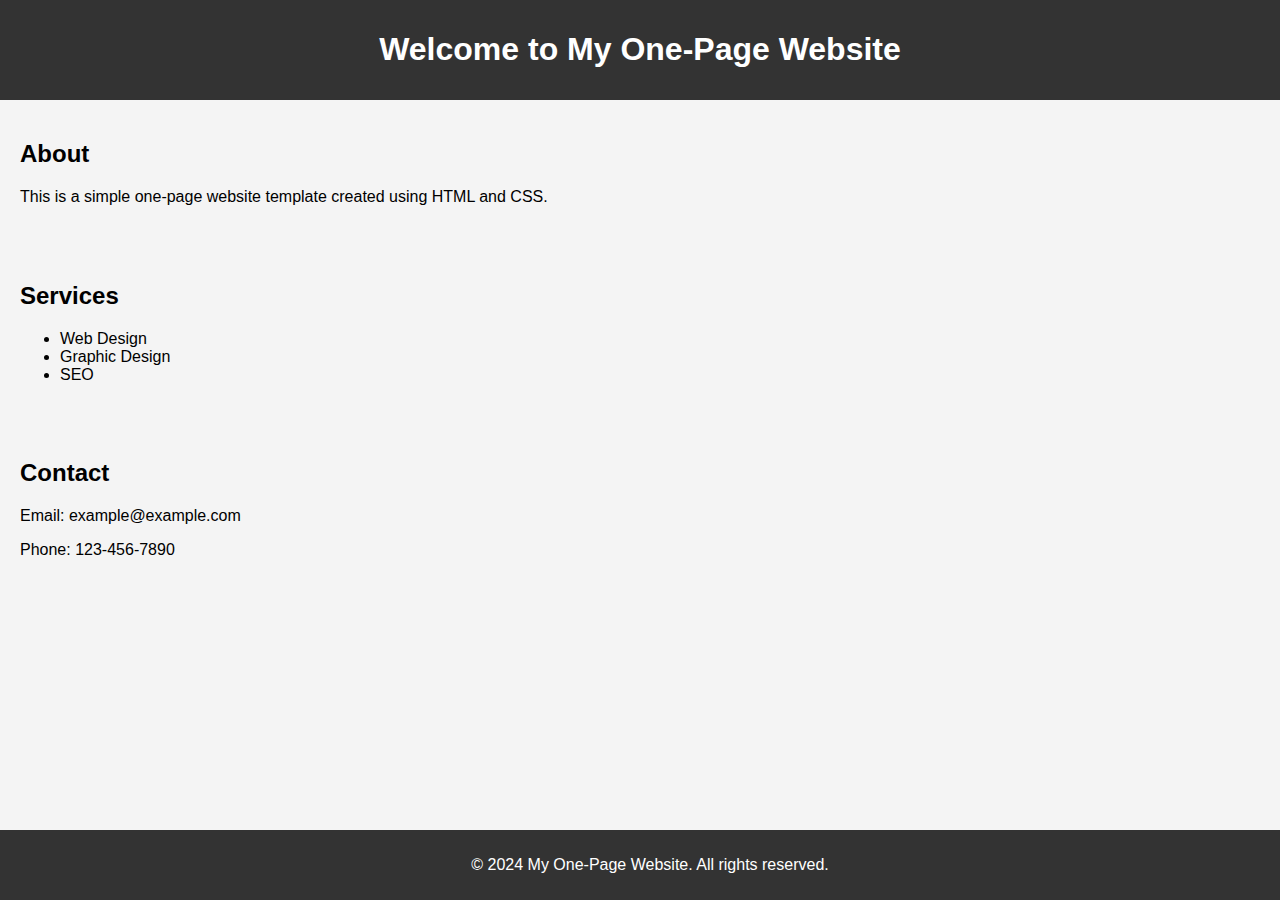
<file: index.html>
<!DOCTYPE html>
<html lang="en">
<head>
    <meta charset="UTF-8">
    <meta name="viewport" content="width=device-width, initial-scale=1.0">
    <title>My One-Page Website</title>
    <style>
        body {
            font-family: Arial, sans-serif;
            margin: 0;
            padding: 0;
            background-color: #f4f4f4;
        }
        header {
            background-color: #333;
            color: #fff;
            padding: 10px;
            text-align: center;
        }
        section {
            padding: 20px;
        }
        footer {
            background-color: #333;
            color: #fff;
            padding: 10px;
            text-align: center;
            position: fixed;
            bottom: 0;
            width: 100%;
        }
    </style>
</head>
<body>
    <header>
        <h1>Welcome to My One-Page Website</h1>
    </header>
    <section>
        <h2>About</h2>
        <p>This is a simple one-page website template created using HTML and CSS.</p>
    </section>
    <section>
        <h2>Services</h2>
        <ul>
            <li>Web Design</li>
            <li>Graphic Design</li>
            <li>SEO</li>
        </ul>
    </section>
    <section>
        <h2>Contact</h2>
        <p>Email: example@example.com</p>
        <p>Phone: 123-456-7890</p>
    </section>
    <footer>
        <p>&copy; 2024 My One-Page Website. All rights reserved.</p>
    </footer>
</body>
</html>
</file>
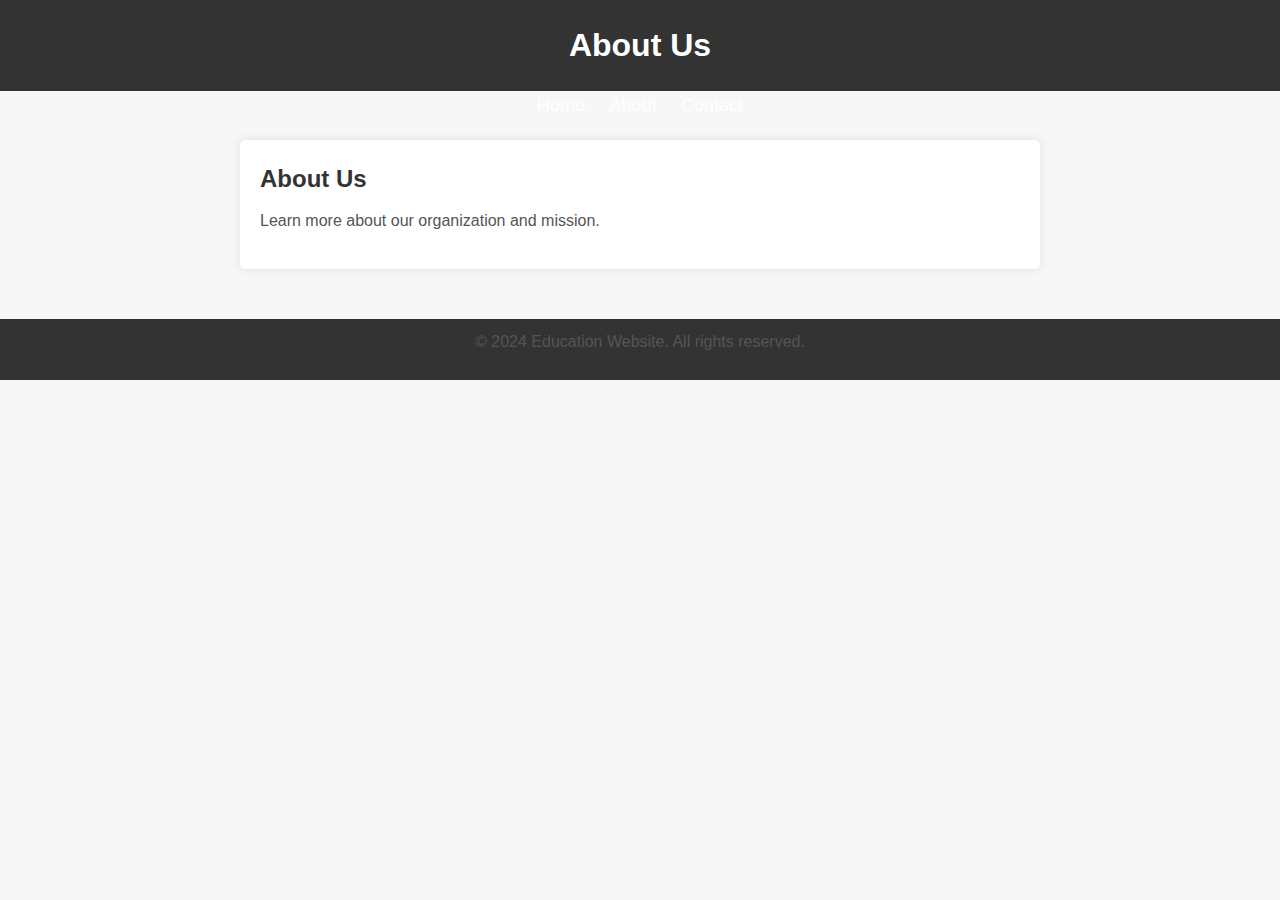
<file: about.html>
<!DOCTYPE html>
<html lang="en">
<head>
    <meta charset="UTF-8">
    <meta name="viewport" content="width=device-width, initial-scale=1.0">
    <title>About | Education Website</title>
    <link rel="stylesheet" href="styles.css">
</head>
<body>
    <header>
        <h1>About Us</h1>
    </header>
    <nav>
        <ul>
            <li><a href="index.html">Home</a></li>
            <li><a href="about.html">About</a></li>
            <li><a href="contact.html">Contact</a></li>
        </ul>
    </nav>
    <main>
        <section id="about">
            <h2>About Us</h2>
            <p>Learn more about our organization and mission.</p>
        </section>
    </main>
    <footer>
        <p>&copy; 2024 Education Website. All rights reserved.</p>
    </footer>
</body>
</html>
</file>
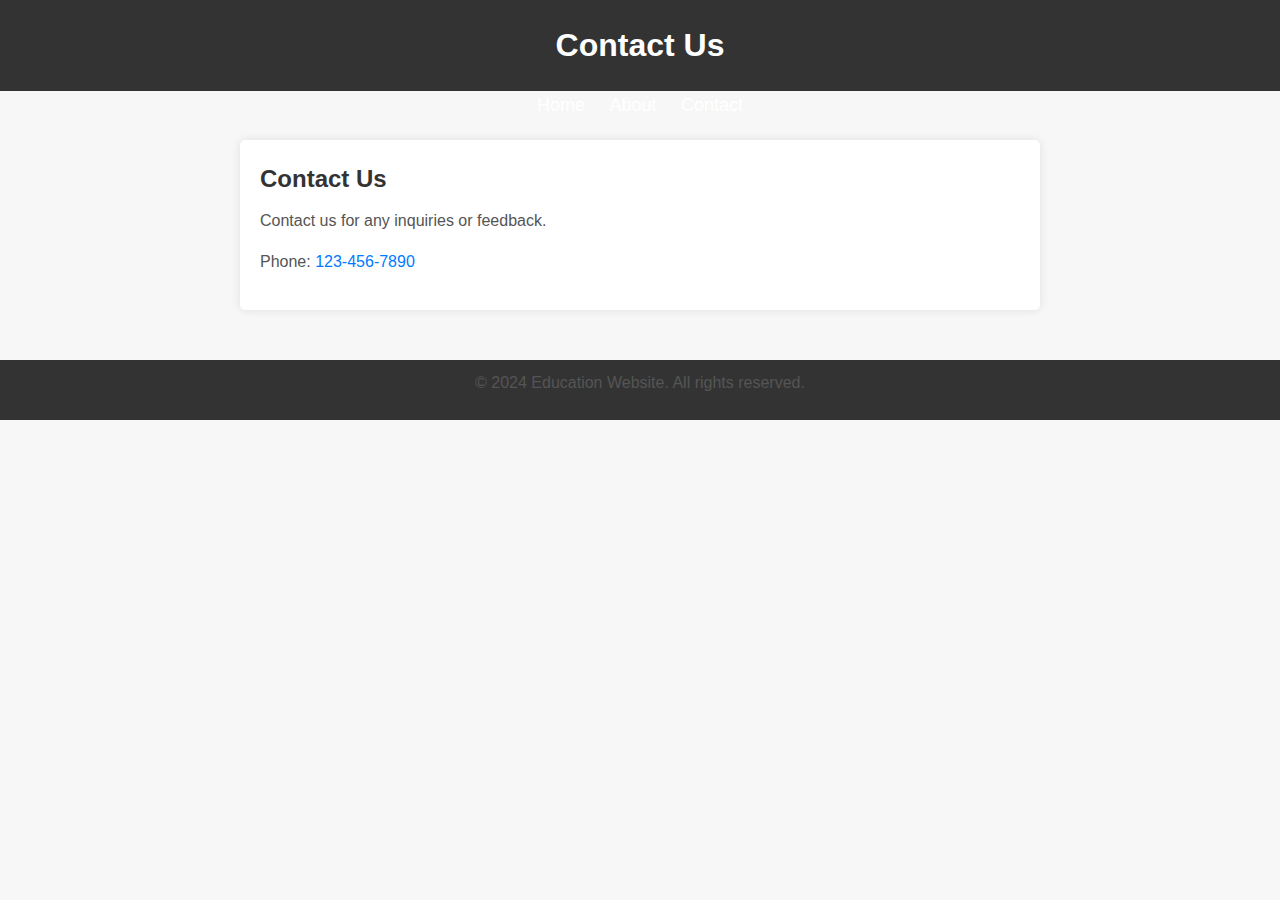
<file: contact.html>
<!DOCTYPE html>
<html lang="en">
<head>
    <meta charset="UTF-8">
    <meta name="viewport" content="width=device-width, initial-scale=1.0">
    <title>Contact | Education Website</title>
    <link rel="stylesheet" href="styles.css">
</head>
<body>
    <header>
        <h1>Contact Us</h1>
    </header>
    <nav>
        <ul>
            <li><a href="index.html">Home</a></li>
            <li><a href="about.html">About</a></li>
            <li><a href="contact.html">Contact</a></li>
        </ul>
    </nav>
    <main>
        <section id="contact">
            <h2>Contact Us</h2>
            <p>Contact us for any inquiries or feedback.</p>
            <p>Phone: <a href="tel:+1234567890">123-456-7890</a></p>
        </section>
    </main>
    <footer>
        <p>&copy; 2024 Education Website. All rights reserved.</p>
    </footer>
</body>
</html>
</file>
<file: styles.css>
/* styles.css */

/* Resetting default margin and padding */
body, h1, h2, h3, p, ul {
    margin: 0;
    padding: 0;
}

/* Basic styles */
body {
    font-family: Arial, sans-serif;
    line-height: 1.6;
    background-color: #f7f7f7; /* Light gray background */
}

header {
    background-color: #333;
    color: #fff;
    padding: 20px;
    text-align: center;
}

nav ul {
    list-style: none;
    text-align: center;
}

nav ul li {
    display: inline;
    margin-right: 20px;
}

nav ul li a {
    text-decoration: none;
    color: #fff;
    font-size: 18px;
    transition: color 0.3s ease;
}

nav ul li a:hover {
    color: #ffd700; /* Change color on hover */
}

main {
    padding: 20px;
}

section {
    margin-bottom: 30px;
    background-color: #fff; /* White background for sections */
    padding: 20px;
    border-radius: 5px;
    box-shadow: 0px 0px 10px rgba(0, 0, 0, 0.1); /* Box shadow for sections */
}

h2 {
    color: #333;
    margin-bottom: 10px;
}

p {
    color: #555;
    margin-bottom: 15px;
}

footer {
    background-color: #333;
    color: #fff;
    text-align: center;
    padding: 10px 0;
}

/* Additional styles for better readability */
main {
    max-width: 800px;
    margin: 0 auto;
}

ul {
    padding-left: 20px;
}

/* Styles for links */
a {
    color: #007bff;
    text-decoration: none;
}

a:hover {
    text-decoration: underline;
}

/* Styles for buttons */
.button {
    display: inline-block;
    padding: 10px 20px;
    background-color: #007bff;
    color: #fff;
    border: none;
    border-radius: 5px;
    cursor: pointer;
    text-decoration: none;
    transition: background-color 0.3s ease;
}

.button:hover {
    background-color: #0056b3; /* Darker shade on hover */
}
</file>
